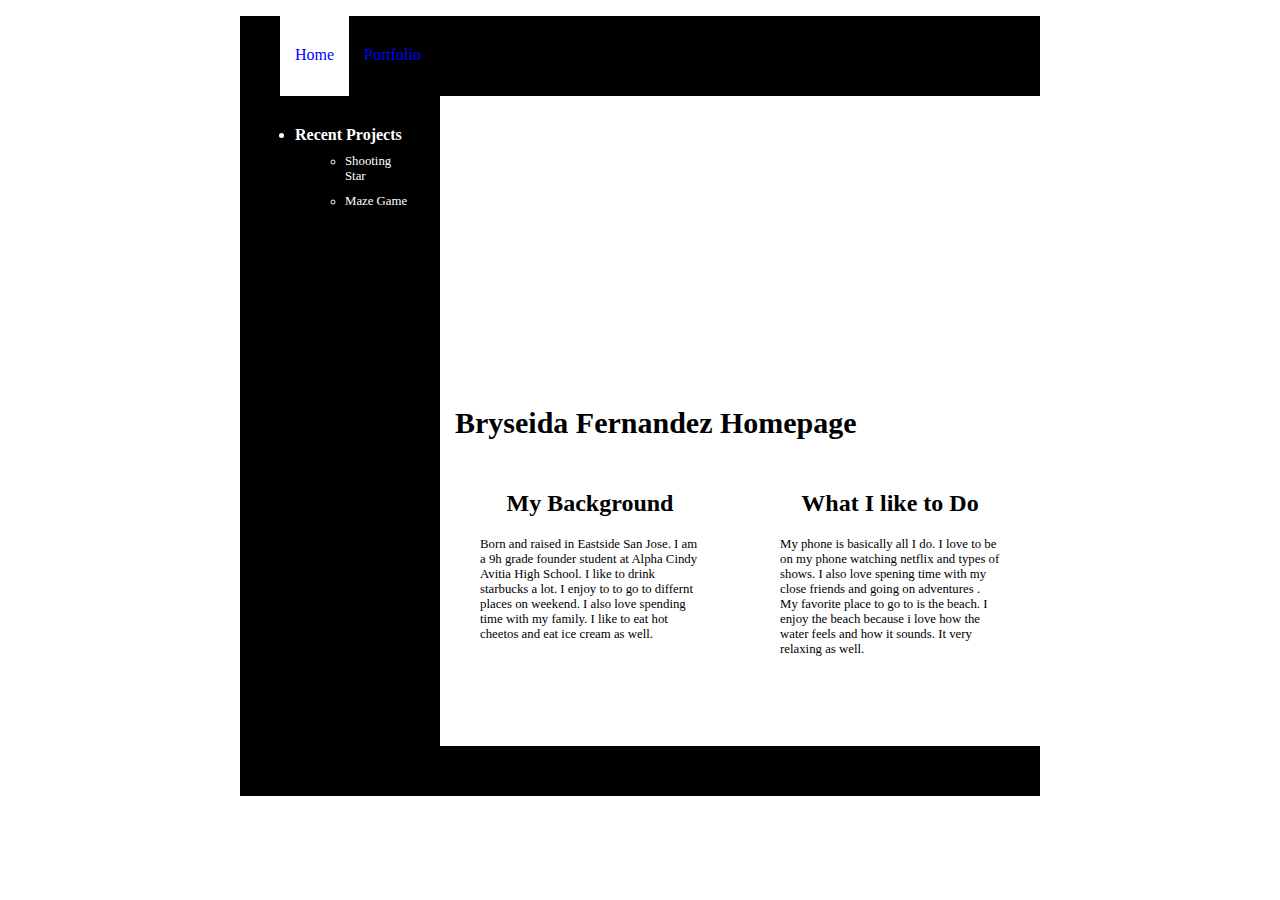
<file: index.html>
<!DOCTYPE html>
<html>
<head>
  <!-- TODO: Update Title -->
  <title>Bryseida Fernandez Website</title>
  
  <!-- Include the following stylesheet (controls sytle of navbar and footer) -->
  <link rel="stylesheet" type="text/css" href="./css/style.css">
  
  <!-- TODO: Change CSS colors and image so that it matches your desired theme -->
  <style>
    body {
      font-family: ;
      background-color:white;
    }
    
    /* TODO: Make sure the height of your page is big enough */
    .main {
      clear: left;
      min-width: 600px;
      max-width: 800px;
      height:650px;
      margin:0 auto;
    }

    .main-page{
      display: block;
      float:right;
      background-color:white;
      height:100%;
      width:75%;
      box-sizing:border-box;
    }

    .sidebar {
      box-sizing:border-box;
      padding:10px;
      float:left;
      width:25%;
      height:100%;
      background-color:black ;
    }

    .sidebar-nav{
      margin: 15px 0px;
      color:#FFFFFF;
    }

    .sidebar li {
      margin: 20px 5px 0px;
    }

    .sidebar ul ul li{
      margin: 10px 15px 0px;
      font-size:0.8em;
    }

    .sidebar ul ul li a{
      text-decoration: none;
      color: #FFFFFF;
    }

    .sidebar ul ul li a:hover{
      color:#F26101;
    }

    .image-container {
      height:300px;
      width:100%;
      position: relative;
      /* TODO: Update the following image */
      background-image: url("https://45.media.tumblr.com/1b05496a7a059fdc4cd1eba8e605ba35/tumblr_msctcrEs7P1s58fdwo1_500.gif");
      background-repeat: no-repeat;
      background-size: 100% 300px;
    }

    .main-title {
      margin: 10px 15px;
      font-size: 30px;
    }

    .left-panel{
      box-sizing: border-box;
      width: 50%;
      float:left;
      padding:20px;
    }

    .right-panel{
      box-sizing: border-box;
      width: 50%;
      float:left;
      padding:20px;
    }

    .sub-title {
      text-align: center;
    }

    .text-info {
      font-size: 0.8em;
      margin: 20px;
    }

  </style>
</head>
<body>
    <div class="navbar">
        <ul class="navigation">
            <!-- TODO: Ensure that your Navbar is correct -->
            <li class="active"><a href="">Home</a></li>
            <li><a href="./portfolio.html">Portfolio</a></li>
        </ul>
    </div>

    <div class="main">
        <div class="sidebar">
            <ul class="sidebar-nav">
                <!-- TODO: Update the recent projects -->
                <li><strong>Recent Projects</strong></li>
                <ul>
                    <li><a href="./portfolio.html">Shooting Star</a></li>
                    <li><a href="./portfolio.html">Maze Game</a></li>
                </ul>
            </ul>
        </div>
        <div class="main-page">
            <div class="image-container"></div>
            
            <!-- TODO: Update the page title -->
            <h1 class="main-title">Bryseida Fernandez Homepage</h1>
            <!-- TODO: Update the left-panel and right-panel with info from your 90s website -->
            <div class="left-panel">
                <h2 class="sub-title">My Background</h2>
                  <p class="text-info"> Born and raised in Eastside San Jose. I am a 9h grade founder student at Alpha Cindy Avitia High School. I like to drink starbucks a lot. I enjoy to to go to differnt places on weekend. I also  love spending time with my family. I like to eat hot cheetos and eat ice cream as well.
            </div>
            <div class="right-panel">
                <h2 class="sub-title">What I like to Do</h2>
                <p class="text-info">My phone is basically all I do. I love to be on my phone watching netflix and types of shows. I also love spening time with my close friends and going on adventures . My favorite place to go to is the beach. I enjoy the beach because i love how the water feels and how it sounds. It very relaxing as well.   
            </div>

            </div>
        <!-- TODO: Add anything you want to the footer -->
        <div class="footer">
        </div>
    </div>
    
    

</body>
</html>
</file>
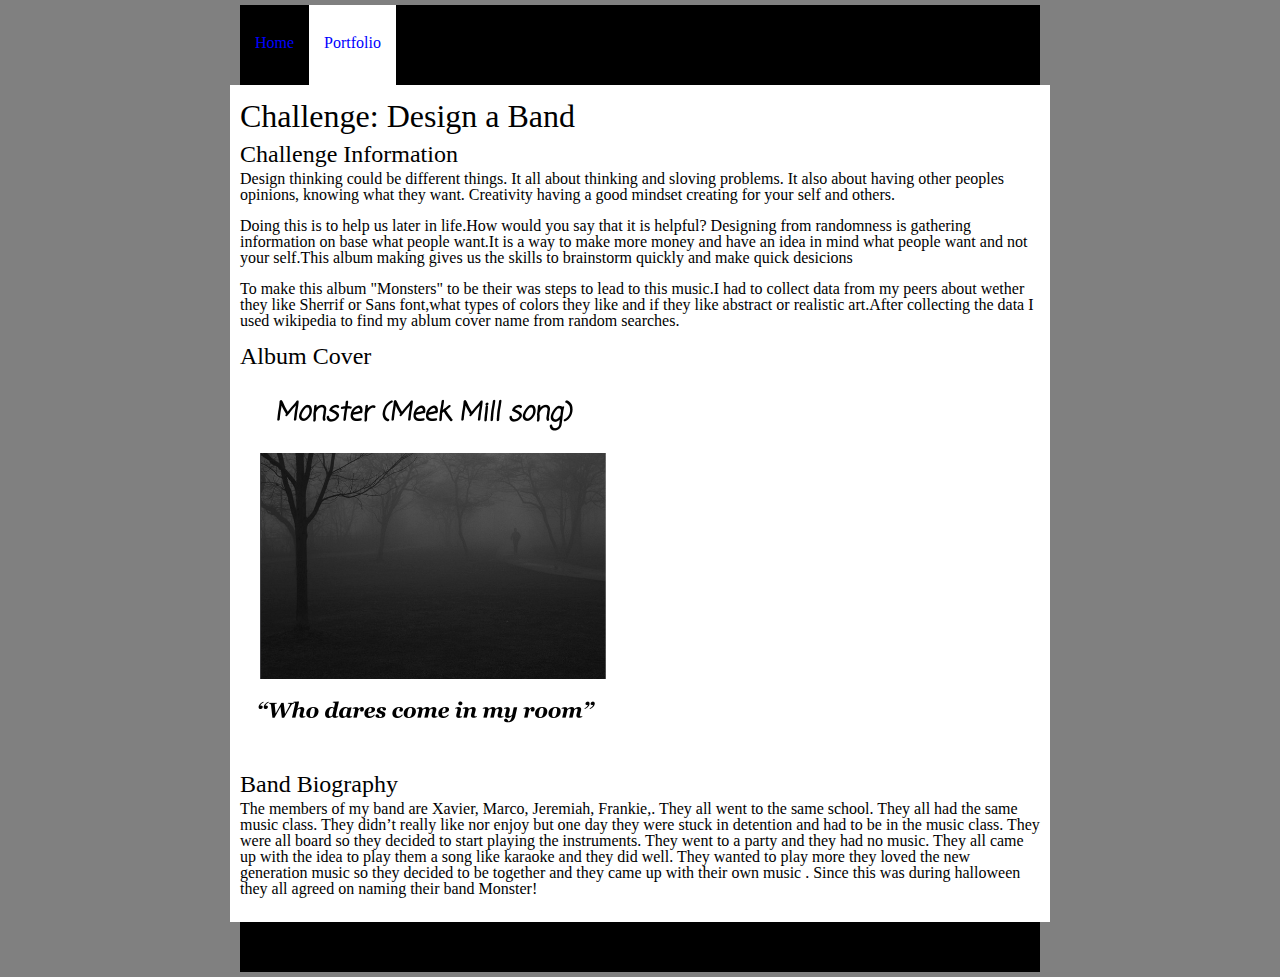
<file: design_a_band.html>
<!DOCTYPE html>
<html>
<head>
  <!-- TODO: Update your portfolio page title -->
  <title>Bryseida Fernandez - Design A Band</title>
  
  <!-- Linked Stylesheet (Controls Navbar and Footer) -->
  <link rel="stylesheet" type="text/css" href="./css/style.css">
  <style>
  /*Reset CSS below -- this gets rid of a lot of cross-browser bugs*/
  /************  DO NOT TOUCH ANY OF THE CSS BELOW ***************/

    html, body, div, span, applet, object, iframe,
    h1, h2, h3, h4, h5, h6, p, blockquote, pre,
    a, abbr, acronym, address, big, cite, code,
    del, dfn, em, img, ins, kbd, q, s, samp,
    small, strike, strong, sub, sup, tt, var,
    b, u, i, center,
    dl, dt, dd, ol, ul, li,
    fieldset, form, label, legend,
    table, caption, tbody, tfoot, thead, tr, th, td,
    article, aside, canvas, details, embed,
    figure, figcaption, footer, header, hgroup,
    menu, nav, output, ruby, section, summary,
    time, mark, audio, video {
      margin: 0;
      padding: 0;
      border: 0;
      font-size: 100%;
      font: inherit;
      vertical-align: baseline;
    }
    /* HTML5 display-role reset for older browsers */
    article, aside, details, figcaption, figure,
    footer, header, hgroup, menu, nav, section {
      display: block;
    }
    body {
      line-height: 1;
    }
    ol, ul {
      list-style: none;
    }
    blockquote, q {
      quotes: none;
    }
    blockquote:before, blockquote:after,
    q:before, q:after {
      content: '';
      content: none;
    }
    table {
      border-collapse: collapse;
      border-spacing: 0;
    }

  /**************  END OF RESET CSS   **************/
  </style>
  
  <!-- TODO: Change the CSS colors below so that it fits your website theme -->
  <style type="text/css" media="screen">
    body {
      background-color: gray;
      padding:5px;
      color:white;
      font-family: Verdana;
    }

    .main {
      display:block;
      clear: left;
      min-width: 600px;
      max-width: 800px;
      height:100%;
      margin:0 auto;
      background: white;
      color: black;
      padding: 10px;
    }
    
    h1 {
      font-size: 2em;
      margin-bottom: 5px;
      margin-top: 5px;
    }
    
    h2 {
      font-size: 1.5em;
      margin-bottom: 5px;
      margin-top: 10px;
    }
    
    p {
      margin-bottom: 15px;
    }

  </style>
</head>
<body>
    <div class="navbar">
        <ul class="navigation">
            <!-- TODO: Ensure that your Navbar is correct -->
            <li><a href="./index.html">Home</a></li>
            <li class="active"><a href="">Portfolio</a></li>
        </ul>
    </div>

  <div class="main">
    <!-- TODO: Create your page here -->
    <h1>Challenge: Design a Band</h1>
    <h2>Challenge Information</h2> 
    
    <p> Design thinking could be different things. It all about thinking and sloving problems. It also about having other peoples opinions, knowing what they want. Creativity having a good mindset creating for your self and others.</p>
    <p>Doing this is  to help us later in life.How would you say that it is helpful? Designing from randomness is gathering information on base what people want.It is a  way to make more money and have an idea in mind what people want and not your self.This album making gives us the skills to brainstorm quickly and make quick desicions</p>
    <p> To make this album "Monsters" to be their was steps to lead to this music.I had to collect data from my peers about wether they like Sherrif or Sans font,what types of colors they like and if they like abstract or realistic art.After collecting the data I used wikipedia to find my ablum cover name from random searches. </p>
    <h2> Album Cover</h2>
    
    <img src="./img/portfolio/design_a_band/albumcover.png" alt>
    
    <h2>Band Biography</h2>
    <p>The members of my band are Xavier,  Marco, Jeremiah, Frankie,. They all went to the same school. They all had the same music class. They didn’t really like nor enjoy but one day they were stuck in detention and had to be in the music class. They were all board so they decided to start playing the instruments. They went to a party and they had no music. They all came up with the idea to play them a song like karaoke and they did well. They wanted to play more they loved the new generation music so they decided to be together and they came up with their own music . Since this was during halloween they all agreed on naming their band Monster!  </p>
  </div>
  
  <div class="footer">
  </div>


</body>
</html>
</file>
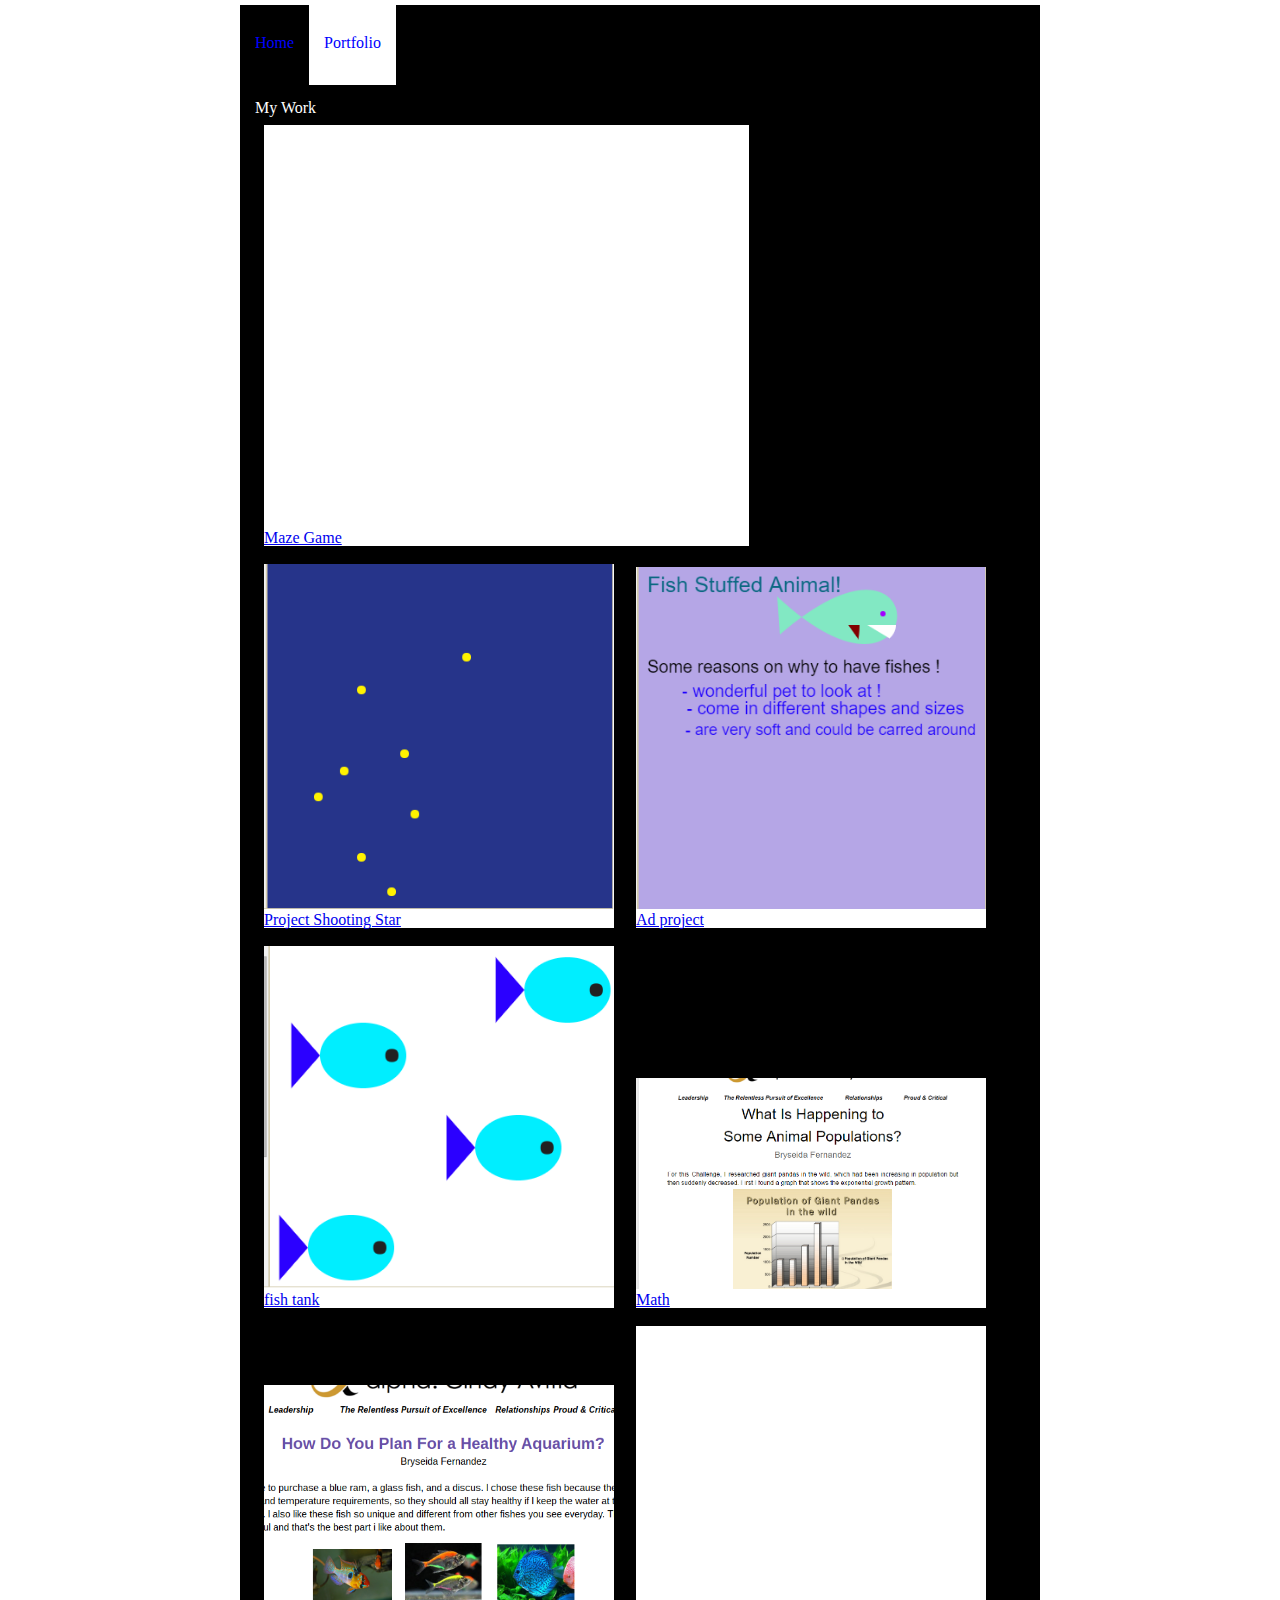
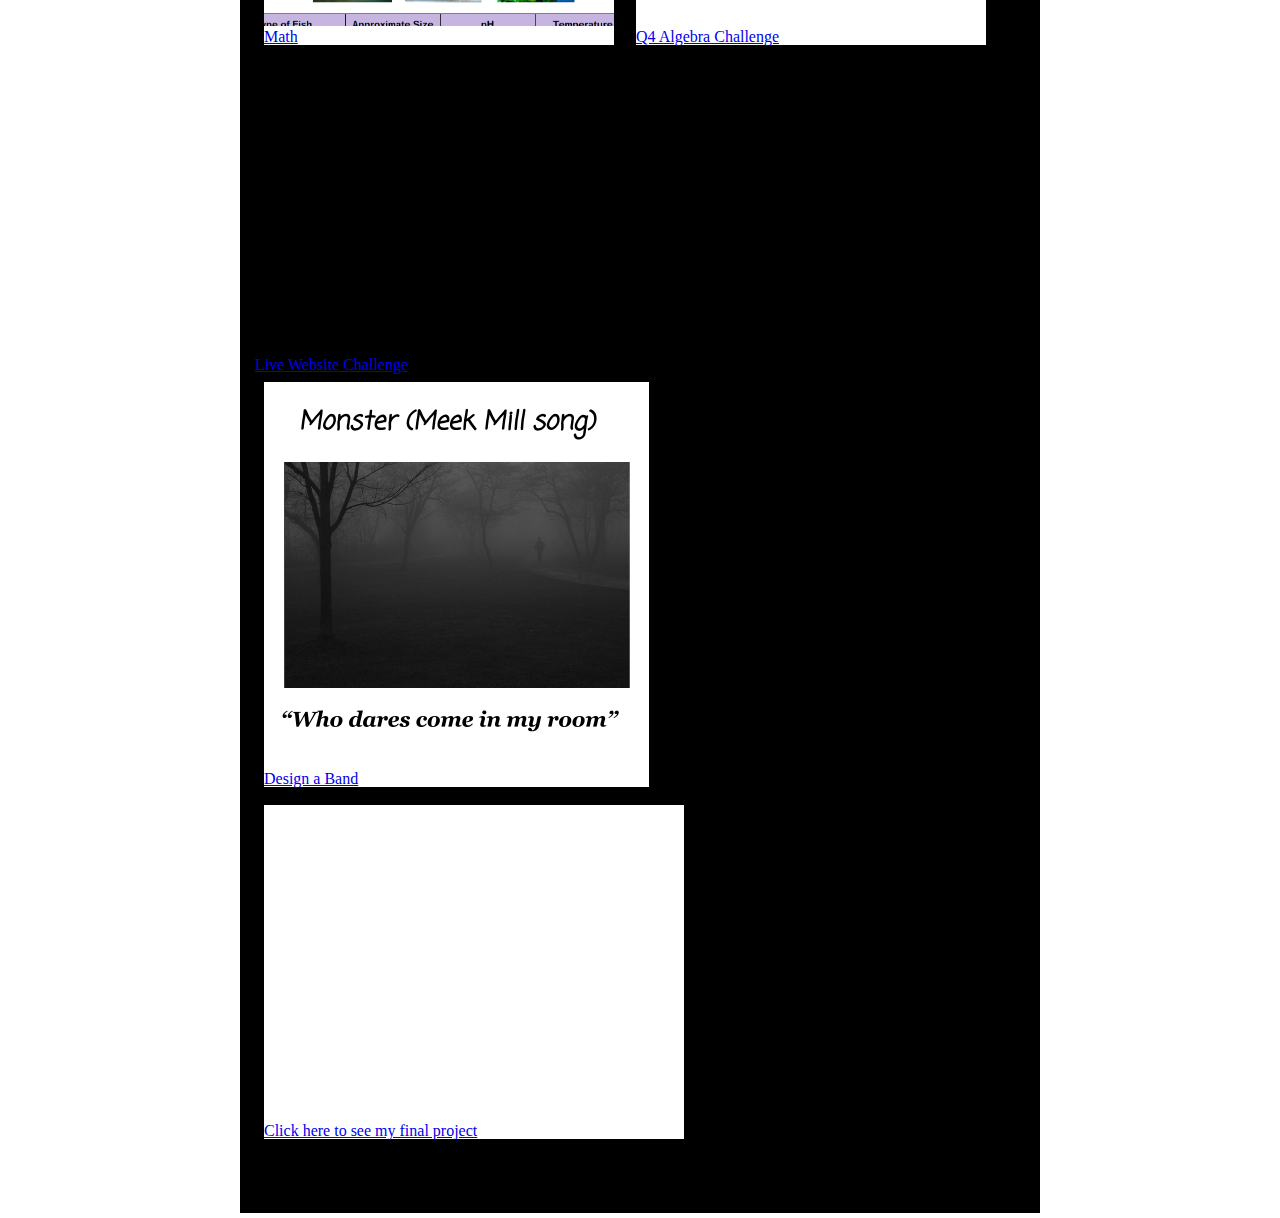
<file: portfolio.html>
<!DOCTYPE html>
<html>
<head>
  <!-- TODO: Update your portfolio page title -->
  <title>Bryseida Fernandez- project</title>
  
  <!-- Linked Stylesheet (Controls Navbar and Footer) -->
  <link rel="stylesheet" type="text/css" href="./css/style.css">
  <style>
  /*Reset CSS below -- this gets rid of a lot of cross-browser bugs*/
  /************  DO NOT TOUCH ANY OF THE CSS BELOW ***************/

    html, body, div, span, applet, object, iframe,
    h1, h2, h3, h4, h5, h6, p, blockquote, pre,
    a, abbr, acronym, address, big, cite, code,
    del, dfn, em, img, ins, kbd, q, s, samp,
    small, strike, strong, sub, sup, tt, var,
    b, u, i, center,
    dl, dt, dd, ol, ul, li,
    fieldset, form, label, legend,
    table, caption, tbody, tfoot, thead, tr, th, td,
    article, aside, canvas, details, embed,
    figure, figcaption, footer, header, hgroup,
    menu, nav, output, ruby, section, summary,
    time, mark, audio, video {
      margin: 0;
      padding: 0;
      border: 0;
      font-size: 100%;
      font: inherit;
      vertical-align: baseline;
    }
    /* HTML5 display-role reset for older browsers */
    article, aside, details, figcaption, figure,
    footer, header, hgroup, menu, nav, section {
      display: block;
    }
    body {
      line-height: 1;
    }
    ol, ul {
      list-style: none;
    }
    blockquote, q {
      quotes: none;
    }
    blockquote:before, blockquote:after,
    q:before, q:after {
      content: '';
      content: none;
    }
    table {
      border-collapse: collapse;
      border-spacing: 0;
    }

  /**************  END OF RESET CSS   **************/
  </style>
  
  <!-- TODO: Change the CSS colors below so that it fits your website theme -->
  <style type="text/css" media="screen">
    body {
      background-color: gray;
      padding:5px;
      color:white;
      font-family: Verdana;
    }

    .grid {
      background-color: white;
      border:1px solid black;
      display: inline-block;
      margin:8px;
      color:black;
    }

    #carousel {
      background-color: black;
      padding:15px;
    }


    body {
      font-family: Verdana;
      background-color:white;
    }

    .main {
      display:block;
      clear: left;
      min-width: 600px;
      max-width: 800px;
      height:100%;
      margin:0 auto;
    }

    .main-page{
      float:right;
      background-color:#E0E0E0;
      height:100%;
      width:75%;
      box-sizing:border-box;
    }

    .sidebar {
      box-sizing:border-box;
      padding:10px;
      float:left;
      width:25%;
      height:100%;
      background-color: black;
    }
    
    .main-title {
      margin: 10px 15px;
      font-size: 30px;
    }

    .left-panel{
      box-sizing: border-box;
      width: 50%;
      float:left;
      padding:20px;
    }

    .right-panel{
      box-sizing: border-box;
      width: 50%;
      float:left;
      padding:20px;
    }

    .sub-title {
      text-align: center;
    }

    .text-info {
      font-size: 0.8em;
      margin: 20px;
    }


  </style>
</head>
<body>
    <div class="navbar">
        <ul class="navigation">
            <!-- TODO: Ensure that your Navbar is correct -->
            <li><a href="./index.html">Home</a></li>
            <li class="active"><a href="">Portfolio</a></li>
        </ul>
    </div>

  <div class="main">
    <div id="carousel">
      <h2>My Work</h2>
      <!-- The div below shows an Embedded Scratch Project -->
      <!-- TODO: Update for your Maze Game -->
      <div class="grid">
      <iframe allowtransparency="true" width="485" height="402" src="//scratch.mit.edu/projects/embed/86715173/?autostart=false" frameborder="0" allowfullscreen></iframe>
        <p><a href="https://scratch.mit.edu/projects/90479001/" target="_blank">Maze Game</a></p>
      </div>
      
      <!-- The div below is a screenshot of a document that you can click on to get to the document-->
      <!-- TODO: Update for your Project: Shooting Star -->
      
       <!-- shooting star -->
      <div class="grid">
        <a href="https://www.khanacademy.org/computer-programming/spin-off-of-project-shooting-star/6682492403056640" target="_blank"><img src="./img/portfolio/shooting_star.png" alt="portoflio/shooting_star.png" width="350"></a>
        <p><a href="https://www.khanacademy.org/computer-programming/spin-off-of-project-shooting-star/6682492403056640" target="_blank">Project Shooting Star</a></p>
      </div>
      
       <!-- ad project -->
      <div class="grid">
        <a href="https://www.khanacademy.org/computer-programming/spin-off-of-project-ad-design/6344202089005056" target="_blank"><img src="./img/portfolio/ad.png" alt="img/portfolio/ad.png" width="350"></a>
        <p><a href="https://www.khanacademy.org/computer-programming/spin-off-of-project-ad-design/6344202089005056" target="_blank">Ad project</a></p>
      </div>
      
      <!-- fish tank -->
      <div class="grid">
        <a href="https://www.khanacademy.org/computer-programming/spin-off-of-project-fish-tank/2926708229" target="_blank"><img src="./img/portfolio/fish_tank.png" alt="img/portfolio/fish_tank.png" width="350"></a>
        <p><a href="https://www.khanacademy.org/computer-programming/spin-off-of-project-fish-tank/2926708229" target="_blank">fish tank
        </a></p>
      </div>
       
       <!-- q3 math challenge  -->
       <div class="grid">
        <a href="https://docs.google.com/document/d/19jJBXhyP-1JGKEICdDOPdA7np8BbnFKRhzl-7fnZAL4/edit#heading=h.s73il9o3v9xf" target="_blank">
          <img src="img/portfolio/q3_math_challenge.png" alt="img/portfolio/q3_math_challenge.png" width="350">
        <p>Math</p>
        </a>
      </div>
      
       <!-- q2 math challenge  -->
      <div class="grid">
        <a href="https://docs.google.com/a/alphapublicschools.org/document/d/1ErJq-vJg7pu5PbnbYD9vk88d07uUkweFMhZ9_AI0UKU/edit?usp=sharing" target="_blank">
          <img src="img/portfolio/q2_challenge.png" alt="img/portfolio/q2_challenge.png" width="350">
        <p>Math</p>
        </a>
  </div>
    
  <!-- q4 math challenge --> 
<div class="grid">
   <iframe src="https://docs.google.com/document/d/1oq1442QiEnMmCRvJoxy6fmT9yCQKiQ7sEVKgpNMsAQg/pub?embedded=true" width=350 height=300></iframe>
   <p><a href="https://docs.google.com/document/d/1oq1442QiEnMmCRvJoxy6fmT9yCQKiQ7sEVKgpNMsAQg/pub" target="_blank">Q4 Algebra Challenge</a></p>
</div>
      
  <!-- live website challenge -->
      <div class="gird">
       <iframe src="https://docs.google.com/document/d/1VN-Eiy0WGk48HKFUyD6N8JbFGOihfOKgqHg3-UvKKiU/pub?embedded=true" width=350 height=300></iframe>
      <p><a href="https://docs.google.com/document/d/1VN-Eiy0WGk48HKFUyD6N8JbFGOihfOKgqHg3-UvKKiU/pub" target="_blank">Live Website Challenge </a> </p>
      </div>
        
     <!-- design a band --> 
      <div class="grid">
        <a href="./design_a_band.html">
          <img src="./img/portfolio/design_a_band/albumcover.png" alt>
          <p>Design a Band</p>
        </a>
      </div>
      <!-- q4 chellenge video -->
      <div class="grid">
        <!-- Place your youtube video embed code in the line below this comment -->
       <iframe width="420" height="315" src="https://www.youtube.com/embed/YBz42IecLSo" frameborder="0" allowfullscreen></iframe>
        <!-- Update the line below so that when you click on it it takes you to your project -->
        <p><a href="http://scratchpad.io/shiny-beam-5234" target="_blank">Click here to see my final project</a></p>
</div>
      
      
        
  
      <!-- The div below is an example of a linked Google Doc -->
      <!-- TODO: Update for your Algebra Challenge 2 (The fish tank one) -->
      
      <!--
      <div class="grid">
        
        <p><a href="https://docs.google.com/document/d/1ZTqoVsyfyCs3ZU6sGfs6fJ4j9kXUNjJo_tBRSxe1rZs/pub" target="_blank">Live Website Challenge</a></p>
      </div>
      -->
      <!-- TODO: Add more div class="grid" elements for your other Khan Academy Projects and Algebra Challenges -->
    </div>
  </div>
  
   <div class="footer">
    
  </div>


</body>
</html>
</file>
<file: css/style.css>
/* NAVBAR CSS BEGIN */
    .nav li {
      line-height: 40px;
      padding:20px;
      list-style: none;
      display: inline-block;
      background-color: white;
    }

    /* Select all child links in a nav element */
    .nav a {
      text-decoration: none;
    }

    .navbar-outside {
      display:block;
      background-color: white;
      height:80px;
    }

    .navbar {
      display:block;
      background-color: black;
      height:80px;
      margin:0 auto;
      min-width:600px;
      max-width:800px;
    }

    .navigation li {
      padding: 30px 15px;
      list-style: none;
      text-decoration: none;
      float:left;
      height: 20px;
    }

    .navigation li a {
      text-decoration: none;
      color:blue;
    }

    .navigation li:hover {
      background-color: white;
    }
    
    .active {
        background-color: white;
        color: white;
    }
    /* END NAVBAR CSS */
    
    /* FOOTER */
    .footer{
      min-width:600px;
      max-width:800px;
      margin:0 auto;
      background-color: black;
      height:50px;
      clear:both;
    }
</file>
